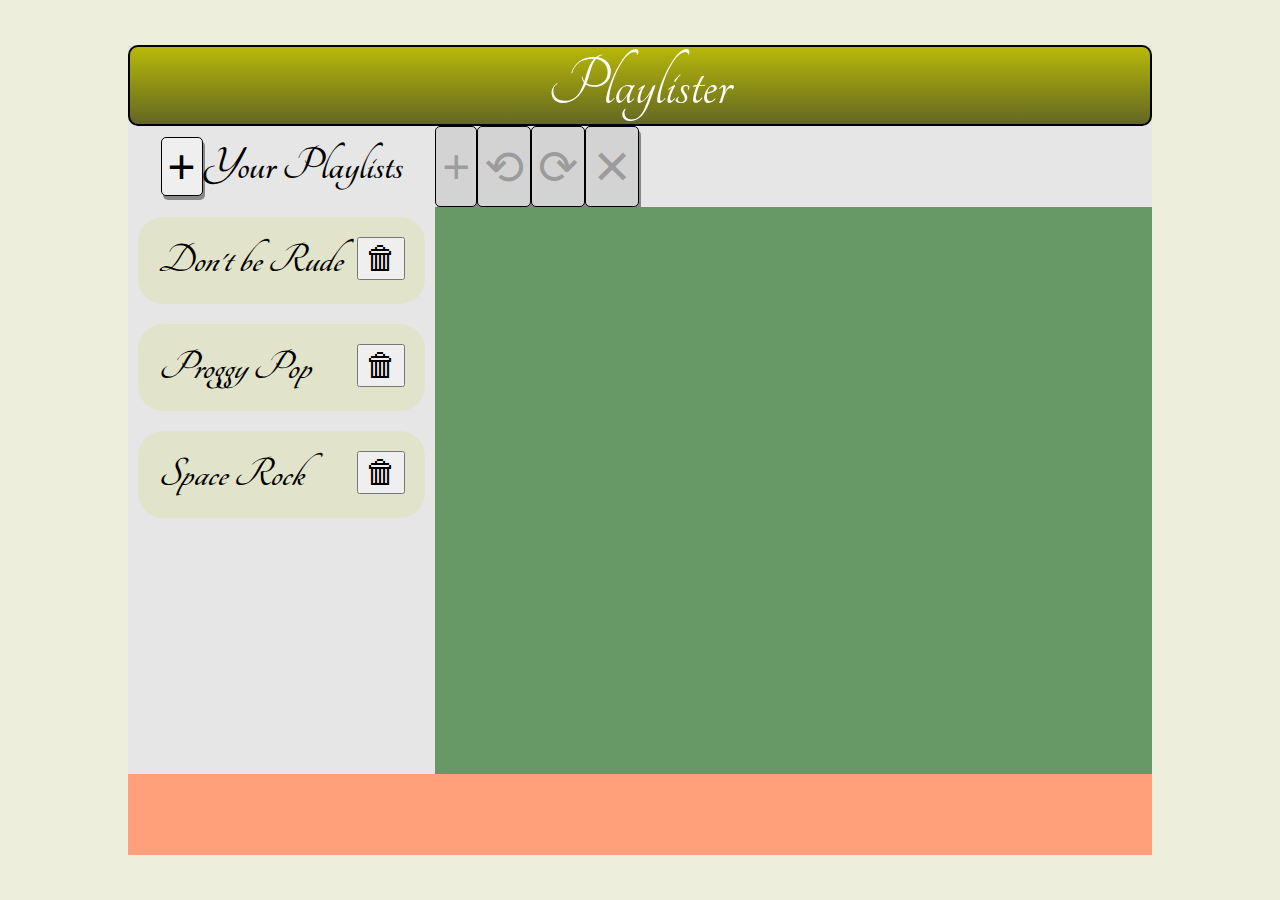
<file: Playlister_HW1/public_html/index.html>
<!doctype html>
<html>
<!--
    Playlister
    v 1.0

    This is the single page for Playlister, a Web application for 
    creating, managing, sharing, and playing music playlists. Note that 
    this version is front-end only, written entirely in vanilla JavaScript 
    with data saved to the browser's local storage. Many more features
    will be added in future versions.
    
    @author McKilla Gorilla
    @author ?
-->

<head>
    <title>Playlister</title>
    <meta charset="utf-8">

    <!-- WE ARE USING THE Tangerine FONT FOR MOST CONTROLS -->
    <link rel="stylesheet" href="https://fonts.googleapis.com/css?family=Tangerine">

    <!-- THESE ARE OUR STYLESHEETS, ONE FOR THE MODALS, ONE FOR -->
    <!-- ALL OTHER LAYOUT, FONTS, AND COLORS -->
    <link rel="stylesheet" type="text/css" href="./css/playlister-modals.css" />
    <link rel="stylesheet" type="text/css" href="./css/playlister-style.css" />

    <!-- THIS IS THE APP'S ENTRY POINT -->
    <script type="module" src="./src/playlister/PlaylisterApp.js"></script>

</head>

<body>
    <!-- EVERY CONTROL (including our modals) APPEAR INSIDE THE root -->
    <div id="root">
        <!-- OUR MAIN UI HAS 5 MAJOR REGIONS -->
        <div id="banner">
            Playlister
        </div>
        <div id="sidebar-heading">
            <input type="button" id="add-list-button" class="toolbar-button" value="+" />
            Your Playlists
        </div>
        <div id="sidebar-list">
        </div>
        <div id="edit-toolbar">
            <input type="button" id='add-song-button' value="+" class="toolbar-button" />
            <input type="button" id='undo-button' value="⟲" class="toolbar-button" />
            <input type="button" id='redo-button' value="⟳" class="toolbar-button" />
            <input type="button" id='close-button' value="&#x2715;" class="toolbar-button" />
        </div>
        <div id="playlist-cards">
        </div>
        <div id="statusbar"></div>

        <!-- MODAL (i.e. dialog) FOR VERIFYING THE DELETION OF A LIST -->
        <div class="modal" id="delete-list-modal" data-animation="slideInOutLeft">
            <div class="modal-root" id='verify-delete-list-root'>
                <div class="modal-north">
                    Delete playlist?
                </div>                
                <div class="modal-center">
                    <div class="modal-center-content">
                        Are you sure you wish to permanently delete the <span id="delete-list-span"></span> playlist?
                    </div>
                </div>
                <div class="modal-south">
                    <input type="button" id="delete-list-confirm-button" class="modal-button" value='Confirm' />
                    <input type="button" id="delete-list-cancel-button" class="modal-button" value='Cancel' />
                </div>
            </div>
        </div>

        <!-- MODAL (i.e. dialog) FOR VERIFYING THE DELETION OF A SONG -->
        <div class="modal" id="delete-song-modal" data-animation="slideInOutLeft">
            <div class="modal-root" id='verify-delete-song-root'>
                <div class="modal-north">
                    Remove song?
                </div>                
                <div class="modal-center">
                    <div class="modal-center-content">
                        Are you sure you wish to permanently remove <span id="delete-song-span"></span> from the playlist?
                    </div>
                </div>
                <div class="modal-south">
                    <input type="button" id="delete-song-confirm-button" class="modal-button" value='Confirm' />
                    <input type="button" id="delete-song-cancel-button" class="modal-button" value='Cancel' />
                </div>
            </div>
        </div>

        <!-- MODAL (i.e. dialog) FOR EDITING A SONG -->
        <div class="modal" id="edit-song-modal" data-animation="slideInOutLeft">
            <div class="modal-root" id='verify-edit-song-root'>
                <div class="modal-north">
                    Edit Song
                </div>                
                <div class="modal-center">
                    <div class="modal-textdiv">Title: </div><input class="modal-textbox" type="text" id="title-box">
                    <div class="modal-textdiv">Artist: </div><input class="modal-textbox" type="text" id="artist-box">
                    <div class="modal-textdiv">You Tube Id: </div><input class="modal-textbox" type="text" id="id-box">
                </div>
                <div class="modal-south">
                    <input type="button" id="edit-song-confirm-button" class="modal-button" value='Confirm' />
                    <input type="button" id="edit-song-cancel-button" class="modal-button" value='Cancel' />
                </div>
            </div>
        </div>
    </div>
</body>

</html>
</file>
<file: Playlister_HW1/public_html/css/playlister-modals.css>
/* THIS STYLE SHEET MANAGES STYLE FOR OUR MODAL, i.e. DIALOG BOX */

.modal {
  position: fixed;
  top: 0;
  left: 0;
  right: 0;
  bottom: 0;
  display: flex;
  align-items: center;
  justify-content: center;
  background: var(--black);
  color: var(--swatch-text);
  cursor: pointer;
  visibility: hidden;
  opacity: 0;
  transition: all 0.35s ease-in;
  font-family: var(--font-primary);
}

.modal.is-visible {
  visibility: visible;
  opacity: 1;
}

.modal-root {
  position: relative;
  max-width: 1200vw;
  max-height: 600vh;
  overflow: visible;
  display: flex;
  flex-direction: column;
  background: var(--swatch-complement);
  cursor: default;
  border-width: 2px;
  border-color: black;
  border-style: solid;
  box-shadow: 5px 10px #888888;
}

.modal-root > * {
  padding: 1rem;
}

.modal-north {
  font-size:32pt;
  font-weight: bold;
  background-color: #669966;
  color:white;
}

.modal-center {
  display: grid;
  grid-template-columns: 30% 65%;
  grid-template-rows: 33% 33% 33%;
  gap: 10px 20px;
  font-size: 48pt;
  height: fit-content;
}

span {
  font-weight: bold;
  font-style: italic;
}

.modal-south {
  display:flex;
  flex-direction: row;
  background-color: lightgray;
  align-items: center;
  justify-content: center;
}

.modal-center-content {
  grid-column: 1 / 3;
  grid-row: 1 / 4;
}

.modal-button {
  font-size: 20pt;
}

.confirm-cancel-box {
  grid-column: 1 / 3;
  grid-row: 3 / 4;
  display: flex;
  align-items: center;
  justify-content: center;
}

.modal-button {
  margin:5px;
}

.modal-textdiv {
  width: 10em;
  font-size: 30pt;
  font-weight: bold;
}

.modal-textbox {
  font-size: 25pt;
}

.modal p + p {
  margin-top: 1rem;
}

/* ANIMATIONS
–––––––––––––––––––––––––––––––––––––––––––––––––– */
[data-animation] .modal-root {
  opacity: 0;
  transition: all 0.5s var(--bounceEasing);
}

[data-animation].is-visible .modal-root {
  opacity: 1;
  transition-delay: 0.2s;
}

[data-animation="slideInOutDown"] .modal-root {
  transform: translateY(100%);
}

[data-animation="slideInOutTop"] .modal-root {
  transform: translateY(-100%);
}

[data-animation="slideInOutLeft"] .modal-root {
  transform: translateX(-100%);
}

[data-animation="slideInOutRight"] .modal-root {
  transform: translateX(100%);
}

[data-animation="zoomInOut"] .modal-root {
  transform: scale(0.2);
}

[data-animation="rotateInOutDown"] .modal-root {
  transform-origin: top left;
  transform: rotate(-1turn);
}

[data-animation="mixInAnimations"].is-visible .modal-root {
  animation: mixInAnimations 2s 0.2s linear forwards;
}

[data-animation="slideInOutDown"].is-visible .modal-root,
[data-animation="slideInOutTop"].is-visible .modal-root,
[data-animation="slideInOutLeft"].is-visible .modal-root,
[data-animation="slideInOutRight"].is-visible .modal-root,
[data-animation="zoomInOut"].is-visible .modal-root,
[data-animation="rotateInOutDown"].is-visible .modal-root {
  transform: none;
}

@keyframes mixInAnimations {
  0% {
    transform: translateX(-100%);
  }

  10% {
    transform: translateX(0);
  }

  20% {
    transform: rotate(20deg);
  }

  30% {
    transform: rotate(-20deg);
  }

  40% {
    transform: rotate(15deg);
  }

  50% {
    transform: rotate(-15deg);
  }

  60% {
    transform: rotate(10deg);
  }

  70% {
    transform: rotate(-10deg);
  }

  80% {
    transform: rotate(5deg);
  }

  90% {
    transform: rotate(-5deg);
  }

  100% {
    transform: rotate(0deg);
  }
}
</file>
<file: Playlister_HW1/public_html/css/playlister-style.css>
:root {
  /* 
        FIRST WE'LL DEFINE OUR SWATCHES, i.e. THE COMPLEMENTARY
        COLORS THAT WE'LL USE TOGETHER IN MULTIPLE PLACES THAT
        TOGETHER WILL MAKE UP A GIVEN THEME
    */
  --swatch-foundation: #eeeedd; 
  --swatch-primary: #e6e6e6; 
  --swatch-complement: #e1e4cb;
  --swatch-contrast: #111111; 
  --swatch-accent: #669966; 
  --swatch-status: #123456;
  --bounceEasing: cubic-bezier(0.51, 0.92, 0.24, 1.15);
}

body {
  background-color: var(--swatch-foundation);
}

#root {
  background-color: var(--swatch-primary);
  font-family: 'Tangerine', serif;
  position: absolute;
  width: 80%;
  left: 10%;
  height:90%;
  top: 5%;
  display:grid;
  grid-template-columns: 30% 70%;
  grid-template-rows: 10% 10% 70% 10%;
}

/* 
  THE ROOT IS DIVIDED INTO 6 BROAD REGIONS:
  -banner
  -sidebar-heading
  -sidebar-list
  -edit-toolbar
  -playlist-cards
  -statusbar
 */

#banner {
  grid-column: 1 / 3;
  grid-row: 1 / 2;
  text-align:center;
  background-image: linear-gradient(to bottom,         
  #b8b808, #636723);
  color: white;
  font-size: 54pt;
  border-color: black;
  border-width: 2px;
  border-style: solid;
  border-radius: 10px;
}

#sidebar-heading {
  grid-column: 1 / 2;
  grid-row: 2 / 3;
  text-align:center;
  font-size: 36pt;
  font-weight: bold;
  display:flex;
  flex-direction: row;
  align-items: center;
  justify-content: center;
  background-color: var(--swatch-primary);
}

#sidebar-list {
  grid-column: 1 / 2;
  grid-row: 3 / 4;
  display: flex;
  flex-direction: column;
  overflow: scroll;
  background-color: var(--swatch-primary);
}

#edit-toolbar {
  grid-column: 2 / 3;
  grid-row: 2 / 3;
  display: flex;
  flex-direction: row;
  overflow: auto;
  background-color: var(--swatch-primary);
}

#playlist-cards {
  grid-column: 2 / 3;
  grid-row: 3 / 4;
  display: flex;
  flex-direction: column;
  overflow: scroll;
  background-color: var(--swatch-accent);
}

#statusbar {
  grid-column: 1 / 3;
  grid-row: 4 / 5;
  background-color: #FFA07A;
  color: black;
  text-align: center;
  font-size: 38pt;
  padding-top: 4px;
}

/*
  CLASSES FOR EACH LIST CARD IN THE SIDEBAR
  -list-card
  -selected-list-card
  -unselected-list-card
  -list-card-button
*/
.list-card, .selected-list-card, .unselected-list-card {
  font-size: 32pt;
  margin: 10px;
  padding: 20px;
  border-radius: 25px;
}

.selected-list-card {
  background-color: var(--swatch-accent);
  color: white;
}

.unselected-list-card {
  background-color: var(--swatch-complement);
}

.list-card:hover, .selected-list-card:hover, .unselected-list-card:hover {
  background-color: var(--swatch-contrast);
  color: white;
}

.list-card:hover .playlist-link {
  color: white;
}

.list-card-button {
  float:right;
  font-size:24pt;
}

.is-dragging {
  border: 2px black solid;
  opacity: 0.5;
}

.toolbar-button {
  font-size:36pt;
  border-width: 1px;
  border-color: black;
  border-style: solid;
  box-shadow: 2px 4px #888888;
  border-radius: 5px;
}

.disabled {
  background-color: lightgray;
}

.disabled:hover {
  color: var(--swatch-neutral);
}
</file>
